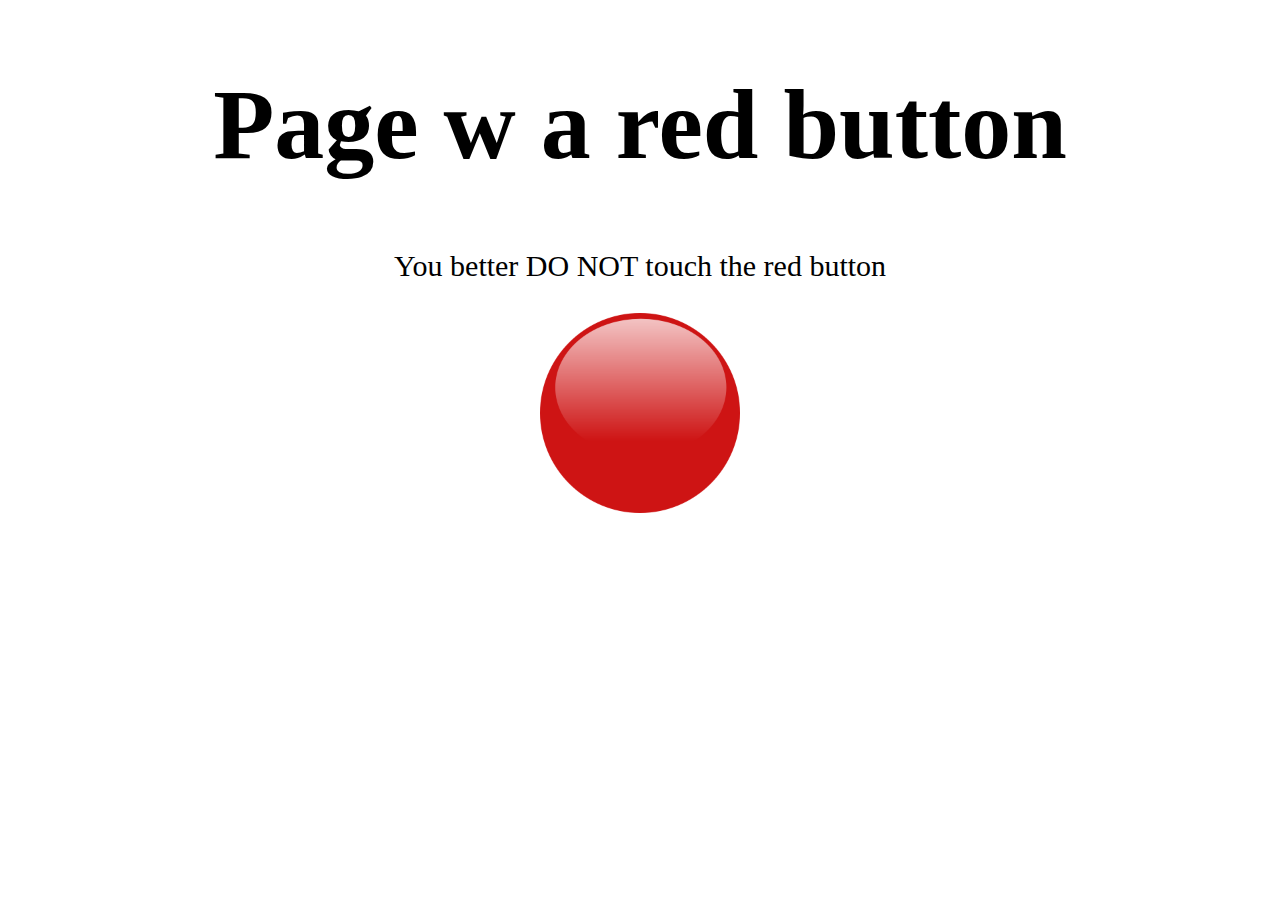
<file: simple-deplotment-kubernetes/index.html>
<!DOCTYPE html>
<html>
    <head>
        <title>Jose Nvr</title>
        <link rel="stylesheet" href="./styles.css">
        <script src="./scripts.js"></script>
    </head>
    <body>
        <div id="div-h1" class="center">
            <h1>Page w a red button</h1>
        </div>
        <div id="div-p" class="center">
            <p>You better DO NOT touch the red button</p>
        </div>
        <div id="div-img" class="center">
            <!--<button type="button" >
                <img src="./img/red-button.png" alt="Red button" width="412px" height="372px" />
            </button>-->
            <input type="image" onclick="redButtonClicked()" src="./img/red-button.png" height="200px" width="200px"/> 
        </div>
    </body>
</html>
</file>
<file: simple-deplotment-kubernetes/styles.css>
#div-h1 {
    font-size: 50px;
}

#div-p {
    font-size: 30px;
}

.center{
    text-align: center;
}
</file>
